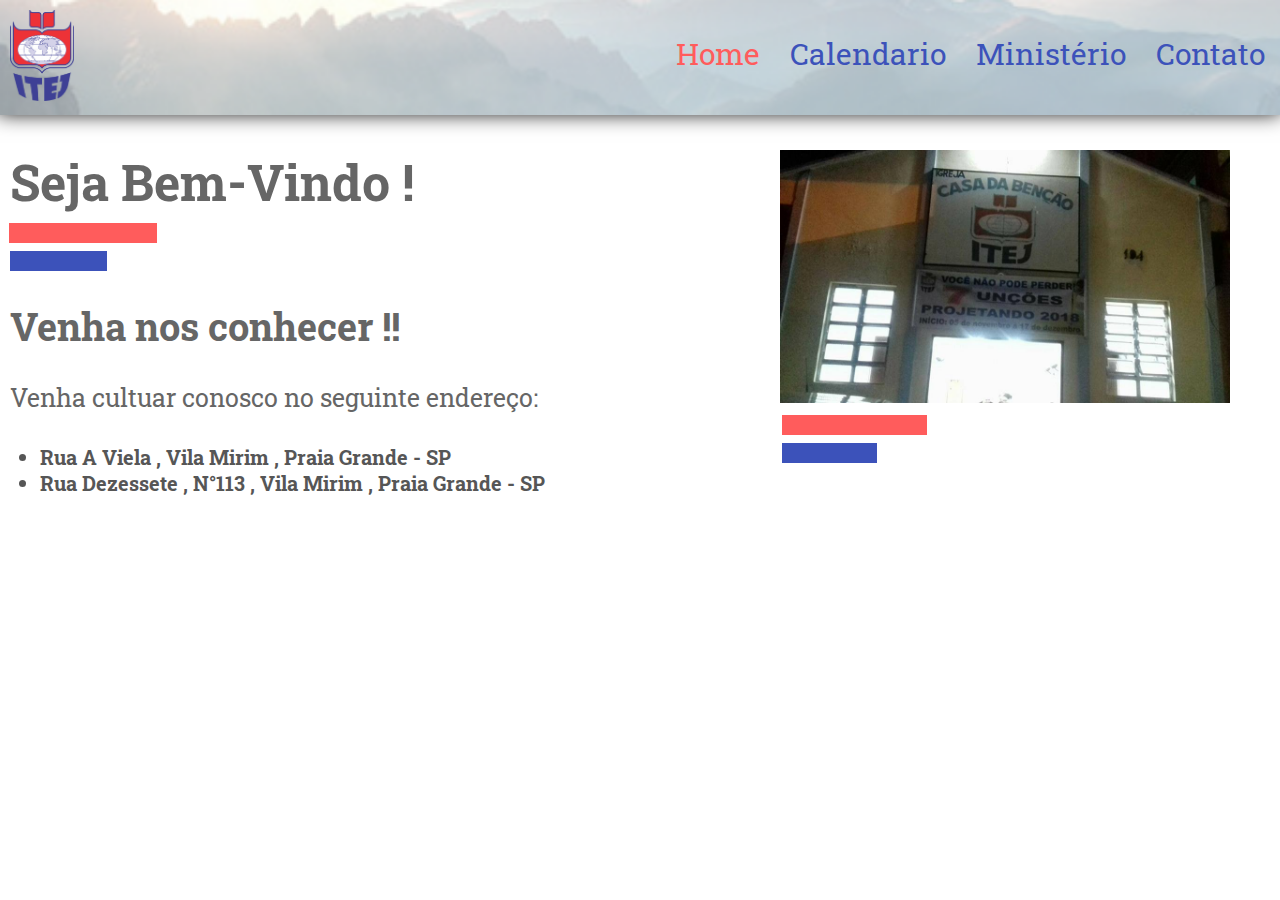
<file: index.html>
<!DOCTYPE html>
<html lang="pt-br">
  <head>
    <meta charset="utf-8">
    <meta name="viewport" content="width=device-width" initial-scale=1.0>
    <link rel="stylesheet" type="text/css" href="./css/style.css">
    <link rel="shortcut icon" href="./img/favicon.ico">
    <title>ITEJ Casa da Bênção - Praia Grande</title>
  </head>
  <body>

<!--- Navigation Bar --->
    <div class="header-nav">
      <nav>
        <img src="./img/logo.png" alt="Logo" width="5%">
        <a href="./paginas/contato.html">Contato</a>
        <a href="./paginas/ministerio.html">Ministério</a>
        <a href="./paginas/calendario.html">Calendario</a>
        <a id="red-home" href="index.html">Home</a>
      </nav>
    </div>
<!--- Navigation Bar - End --->


<!--- Site -->

    <section>
      <h1 id="seja">Seja Bem-Vindo !</h1>
      <hr class="hr-red">
      <hr class="hr-blue">
    </section>

    <header>
      <h2>Venha nos conhecer !!</h2>
      <p>Venha cultuar conosco no seguinte endereço:</p>
    </header>

    <section id="endereco-section">
      <ul>
        <li>Rua A Viela , Vila Mirim , Praia Grande - SP</li>
        <li>Rua Dezessete , N°113 , Vila Mirim , Praia Grande - SP</li>
      </ul>
    </section>

    <section id="igreja-section">
      <img id="igreja" src="./img/igreja.jpg" alt="Igreja" width="90%">
      <hr id="hr-red" />
      <hr id="hr-blue" />
    </section>

<!--- Site - End --->

  </body>
</html>
</file>
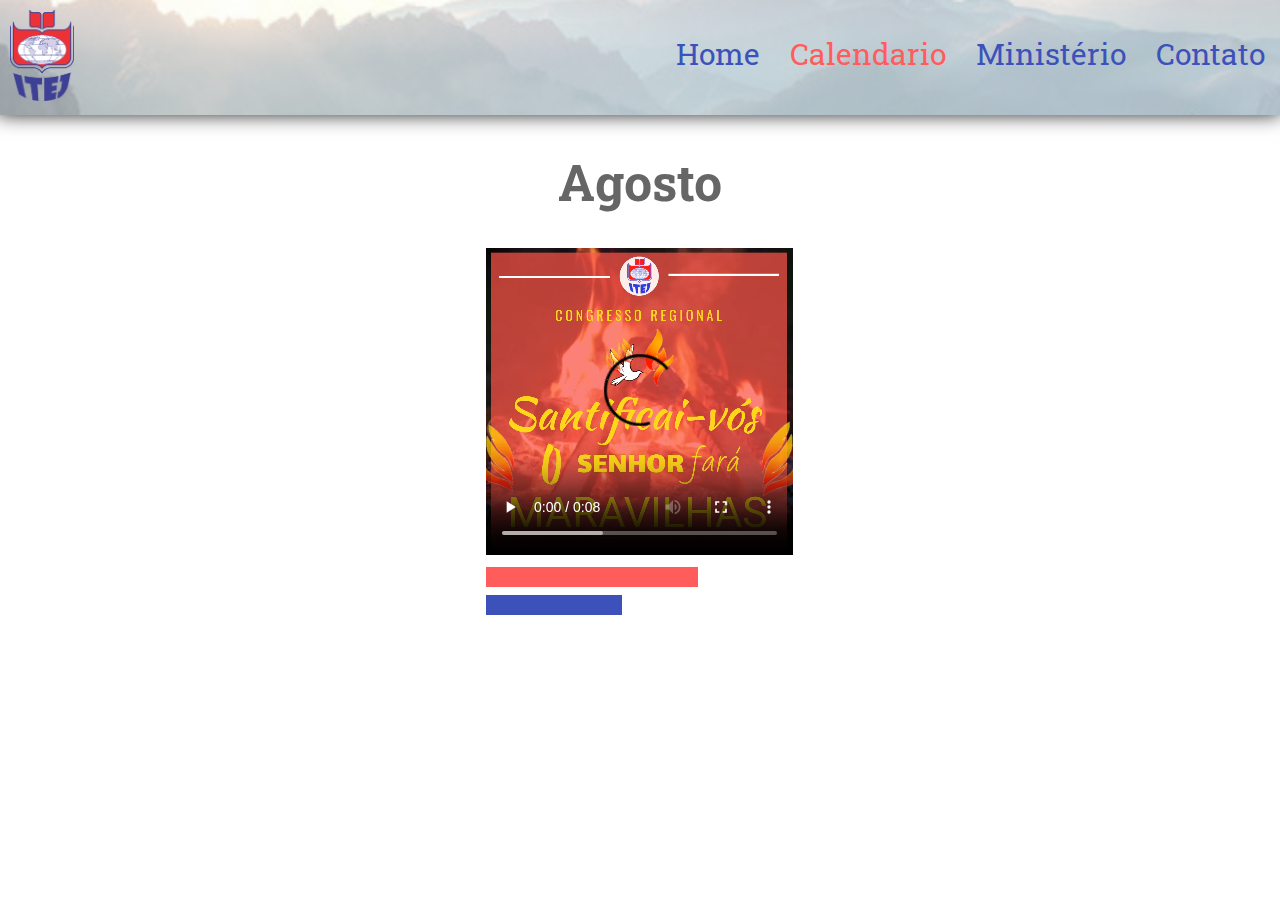
<file: paginas/calendario.html>
<!DOCTYPE html>
<html lang="pt-br">
  <head>
    <meta charset="utf-8">
    <meta name="viewport" content="width=device-width" initial-scale=1.0>
    <link rel="shortcut icon" href="./img/favicon.ico">
    <title>ITEJ Casa da Bênção - Praia Grande</title>
    <style media="screen">
    @import url('https://fonts.googleapis.com/css?family=Roboto+Slab:400,700');

    body {
      margin: 0px;
      padding: 0px;
      font-family: 'Roboto Slab' , Arial , sans-serif;
    }

    .header-nav {
      background-image: url(../img/123.png);
      background-position: center;
      background-repeat: no-repeat;
      background-size: cover;
      margin: 0px;
    }

    #red-calendario {
      color: #ff5c5c ;
    }

    nav {
      margin: 0px;
      box-shadow: -1px -4px 20px 2px black;
    }

    nav img {
      padding: 10px;
    }

    nav a {
      text-decoration: none;
      color: #3c52ba;
      font-size: 30px;
      padding: 15px;
      text-align: center;
      float: right;
      margin-top: 1.5%;
    }

    nav a:hover {
      color: #ff5c5c ;
      transition: 1s;
    }

    #agosto {
      color: #666666;
      font-size: 50px;
      font-weight: bold;
      text-align: center;
    }

    #congresso {
      margin-left: 30%;
      width: 40%;
    }

    .hr-red {
      border: 10px solid #ff5c5c;
      width: 25%;
      margin-left: 30%;
    }

    .hr-blue {
      border: 10px solid #3c52ba;
      width: 15%;
      margin-left: 30%;
    }

    .video {
      width: 60%;
      margin-left: 20%;
    }
    </style>
  </head>
  <body>

<!--- Navigation Bar --->
    <div class="header-nav">
      <nav>
        <img src="./img/logo.png" alt="Logo" width="5%">
        <a href="contato.html">Contato</a>
        <a href="ministerio.html">Ministério</a>
        <a id="red-calendario" href="calendario.html">Calendario</a>
        <a href="index.html">Home</a>
      </nav>
    </div>
<!--- Navigation Bar - End --->

<h1 id="agosto">Agosto</h1>

<div class="video">
  <video controls autoplay id="congresso" src="./videos/congresso.mp4" >
  </video>

  <hr class="hr-red">
  <hr class="hr-blue">
</div>


</body>
</html>
</file>
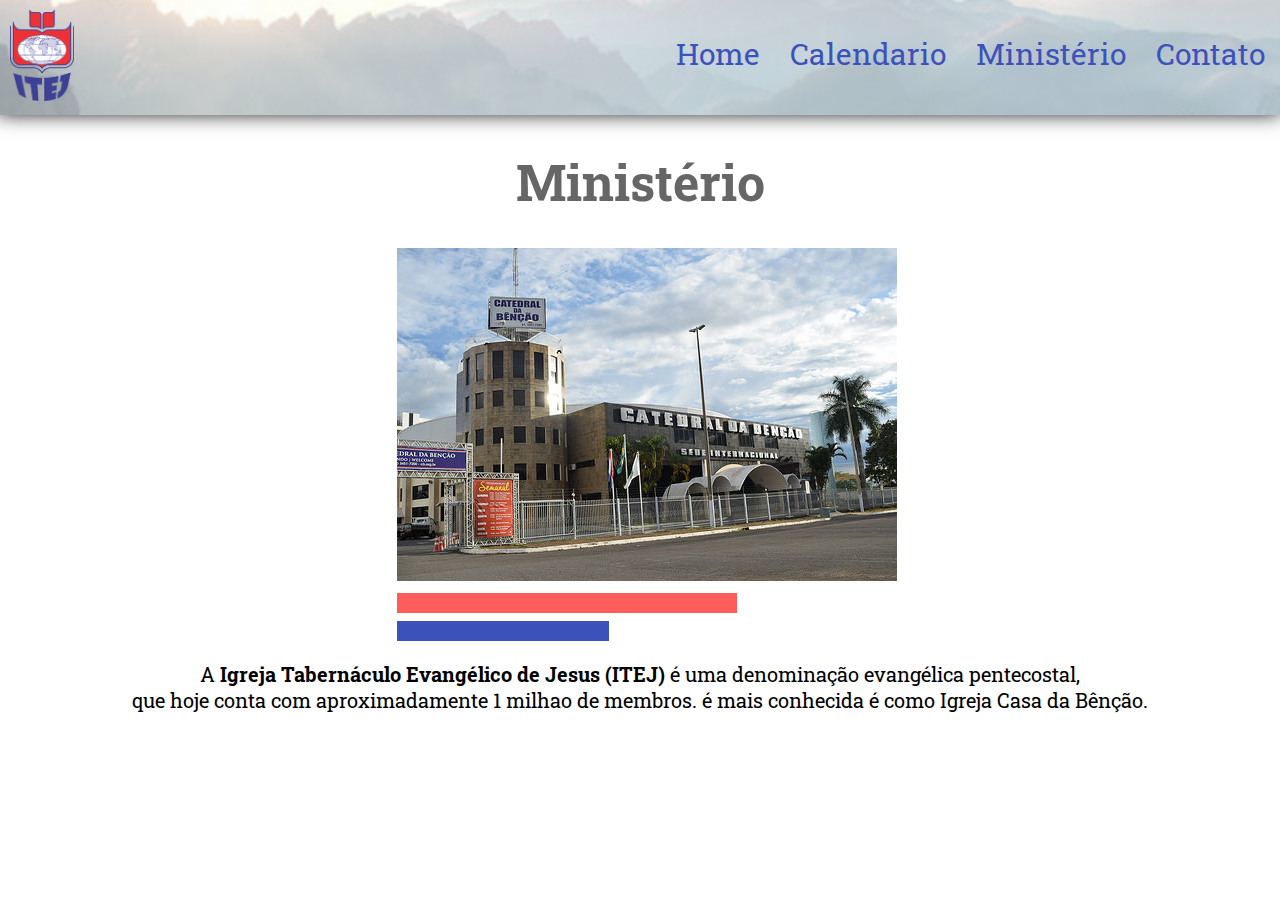
<file: paginas/ministerio.html>
<!DOCTYPE html>
<html lang="pt-br">
  <head>
    <meta charset="utf-8">
    <meta name="viewport" content="width=device-width" initial-scale=1.0>
    <link rel="shortcut icon" href="./img/favicon.ico">
    <title>ITEJ Casa da Bênção - Praia Grande</title>
    <style media="screen">
    @import url('https://fonts.googleapis.com/css?family=Roboto+Slab:400,700');

    body {
      margin: 0px;
      padding: 0px;
      font-family: 'Roboto Slab' , Arial , sans-serif;
    }

    .header-nav {
      background-image: url(../img/123.png);
      background-position: center;
      background-repeat: no-repeat;
      background-size: cover;
      margin: 0px;
    }

    #red-calendario {
      color: #ff5c5c ;
    }

    nav {
      margin: 0px;
      box-shadow: -1px -4px 20px 2px black;
    }

    nav img {
      padding: 10px;
    }

    nav a {
      text-decoration: none;
      color: #3c52ba;
      font-size: 30px;
      padding: 15px;
      text-align: center;
      float: right;
      margin-top: 1.5%;
    }

    nav a:hover {
      color: #ff5c5c ;
      transition: 1s;
    }

    #ministerio {
      color: #666666;
      font-size: 50px;
      font-weight: bold;
      text-align: center;
    }

    #historia {
      text-align: center;
      font-size: 20px;
    }

    #catedral {
      margin-left: 33%;
    }

    .hr-red {
      border: 10px solid #ff5c5c;
      width: 25%;
      margin-left: 33%;
    }

    .hr-blue {
      border: 10px solid #3c52ba;
      width: 15%;
      margin-left: 33%;
    }

    .foto-ministerio {
      width: 100%;
      margin-left: -2%;
    }

    </style>
  </head>
  <body>

<!--- Navigation Bar --->
    <div class="header-nav">
      <nav>
        <img src="./img/logo.png" alt="Logo" width="5%">
        <a href="contato.html">Contato</a>
        <a id="red-ministerio" href="ministerio.html">Ministério</a>
        <a href="calendario.html">Calendario</a>
        <a href="index.html">Home</a>
      </nav>
    </div>
<!--- Navigation Bar - End --->

<h1 id="ministerio">Ministério</h1>

<div class="foto-ministerio">
  <img id="catedral" src="./img/catedral.jpg" alt="ITEJ SEDE">

  <hr class="hr-red">
  <hr class="hr-blue">
</div>


<p id="historia">A <strong>Igreja Tabernáculo Evangélico de Jesus (ITEJ)</strong> é uma denominação evangélica pentecostal,<br>
que hoje conta com aproximadamente 1 milhao de membros. é mais conhecida é como Igreja Casa da Bênção.</p>

</body>
</html>
</file>
<file: css/style.css>
@import url('https://fonts.googleapis.com/css?family=Roboto+Slab:400,700');

body {
  margin: 0px;
  padding: 0px;
  font-family: 'Roboto Slab' , Arial , sans-serif;
}

.header-nav {
  background-image: url(../img/123.png);
  background-position: center;
  background-repeat: no-repeat;
  background-size: cover;
  margin: 0px;
}

#red-home {
  color: #ff5c5c ;
}

nav {
  margin: 0px;
  box-shadow: -1px -4px 20px 2px black;
}

nav img {
  padding: 10px;
}

nav a {
  text-decoration: none;
  color: #3c52ba;
  font-size: 30px;
  padding: 15px;
  text-align: center;
  float: right;
  margin-top: 1.5%;
}

nav a:hover {
  color: #ff5c5c ;
  transition: 1s;
}

#seja {
  font-size: 50px;
  font-weight: bold;
  margin-left: 10px;
  margin-bottom: 0px;
  color: #666666;
}

header h2 {
  color: #666666;
  margin: 30px 10px 10px 10px;
  font-size: 38px;
  font-weight: bold;
}

header p {
  color: #666666;
  margin: 30px 10px;
  font-size: 25px;
}

li {
  color: #565656;
  font-weight: bold;
  font-size: 20px;
  }

.hr-blue{
  border: 10px solid #3c52ba;
  width: 6%;
  margin-left: 10px;
}

.hr-red {
  border: 10px solid #ff5c5c;
  width: 10%;
  margin-left: 9px;
}

#igreja-section {
    position: absolute;
    left: 780px;
    top: 150px;
}



/*  Style for "HR" #igreja-section  */

#hr-blue{
  border: 10px solid #3c52ba;
  width: 15%;
  margin-left: 2px;
}

#hr-red {
  border: 10px solid #ff5c5c;
  width: 25%;
  margin-left: 2px;
}
</file>
